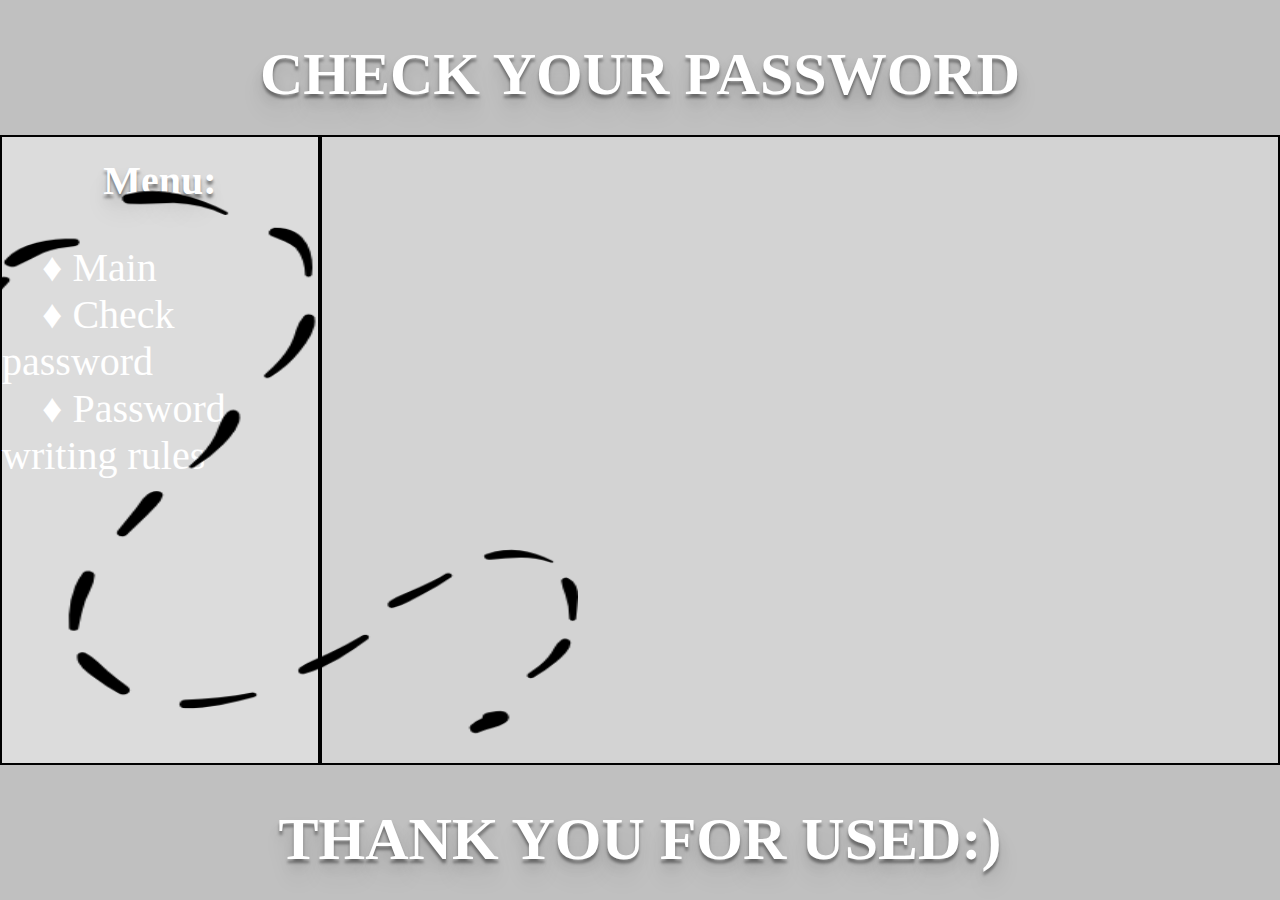
<file: index.html>
<!DOCTYPE html>
<!DOCTYPE html>
<html lang="en">
<head>
	<meta charset="UTF-8">
	<meta http-equiv="X-UA-Compatible" content="IE=edge">
	<meta name="viewport" content="width=device-width, initial-scale=1.0">
	<title>Password check</title>
	<link rel="shortcut icon" href="img/lock.png">
	<link rel="stylesheet" href="style.css">
</head>
<body>
	<header>
		<h1>check your password</h1>
	</header>
	<section>
		<div class="menu">
			<h2>Menu:</h2>
			<ul>
				<li><a href="#">&#9830 Main</a></li>
				
				
				<li><a href="check.html">&#9830 Check password</a></li>
			
		
				<li><a href="rules.html">&#9830 Password writing rules</a></li>
		</ul>
				
		
		</div>
		<div class="main">
			<img class="img-2" src="img/curved-arrow-with-broken-line.png" alt="">
		</div>
	</section>
	<footer>
		<h1>Thank you for used:)</h1>
	</footer>
	
</body>
</html>
</file>
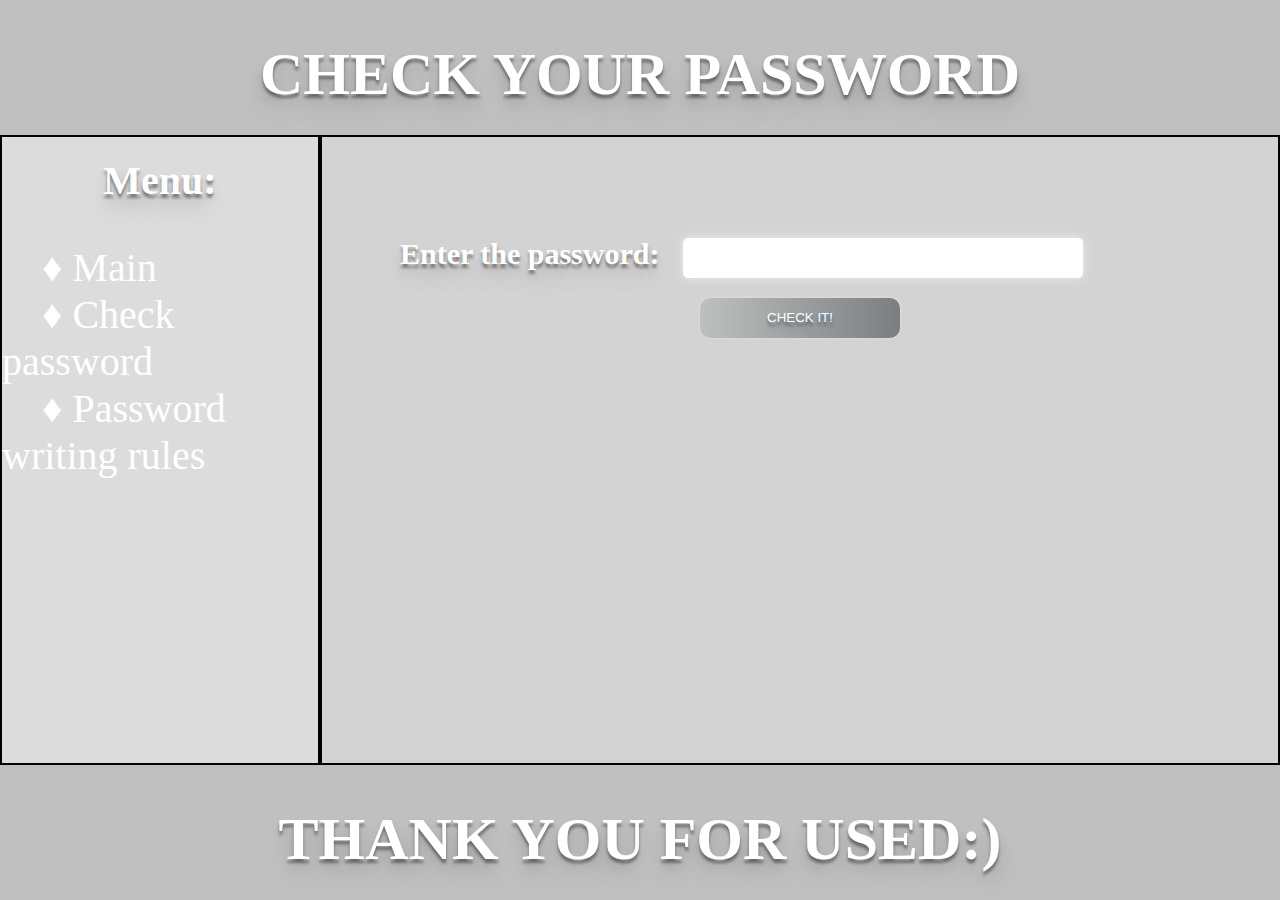
<file: check.html>
<!DOCTYPE html>
<html lang="en">
<head>
	<meta charset="UTF-8">
	<meta http-equiv="X-UA-Compatible" content="IE=edge">
	<meta name="viewport" content="width=device-width, initial-scale=1.0">
	<title>Password check</title>
	<link rel="shortcut icon" href="img/lock.png">
	<link rel="stylesheet" href="style.css">
</head>
<body>
	<header>
		<h1>check your password</h1>
	</header>
	<section>
		<div class="menu">
			<h2>Menu:</h2>
			<ul>
				<li><a href="index.html">&#9830 Main</a></li>
				
				
				<li><a href="#">&#9830 Check password</a></li>
			
		
				<li><a href="rules.html">&#9830 Password writing rules</a></li>
		</ul>
				
		
		</div>
		<div class="main">
            <div class="input">
                <label for="password" >Enter the password:</label>
                <input type="text"  id="password">
            </div>
            <div class="btn-check">
                <button class="check-it" onclick="checkit()">Check it!</button>
            </div>
            <div id="result"></div>
            
            
		</div>
	</section>
	<footer>
		<h1>Thank you for used:)</h1>
	</footer>
    <script src="script.js"></script>
	
</body>
</html>
</file>
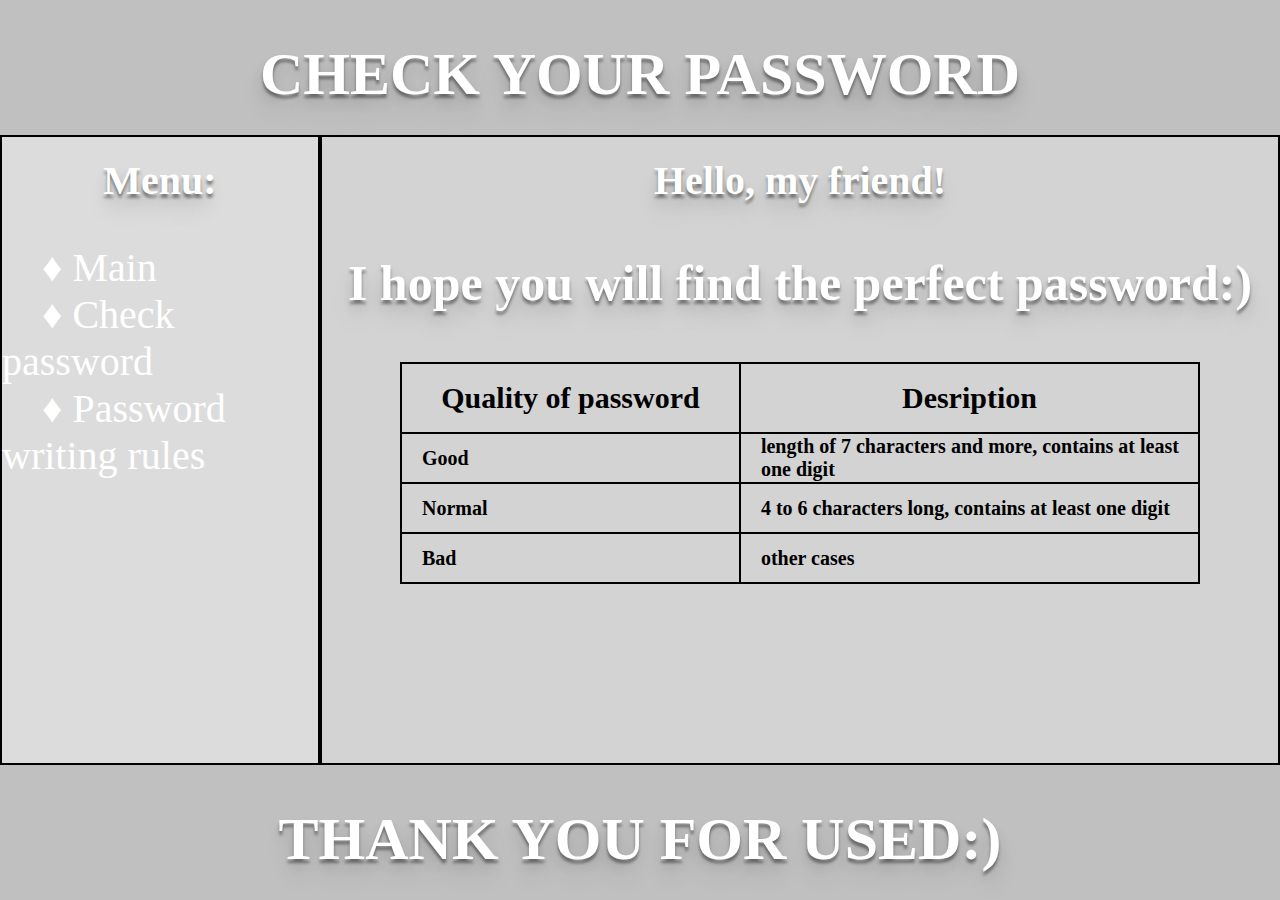
<file: rules.html>
<!DOCTYPE html>
<html lang="en">
<head>
	<meta charset="UTF-8">
	<meta http-equiv="X-UA-Compatible" content="IE=edge">
	<meta name="viewport" content="width=device-width, initial-scale=1.0">
	<title>Password check</title>
	<link rel="shortcut icon" href="img/lock.png">
	<link rel="stylesheet" href="style.css">
</head>
<body>
	<header>
		<h1>check your password</h1>
	</header>
	<section>
		<div class="menu">
			<h2>Menu:</h2>
			<ul>
				<li><a href="index.html">&#9830 Main</a></li>
				
				
				<li><a href="check.html">&#9830 Check password</a></li>
			
		
				<li><a href="#">&#9830 Password writing rules</a></li>
		</ul>
				
		
		</div>
		<div class="main">
            <h2>Hello, my friend!</h2>
            <h3>I hope you will find the perfect password:)</h3>
            <table>
                <tbody>
                    <tr>
                        <th class="th-1">Quality of password</th>
                        <th class="th-2">Desription</th>
                        
                      </tr>
                  <tr>
                    <td>Good</td>
                    <td>
                        length of 7 characters and more, contains at least one digit</td>
                    
                  </tr>
                  <tr>
                    <td>Normal</td>
                    <td>4 to 6 characters long, contains at least one digit</td>
                    
                  </tr>
                  <tr>
                    <td>Bad</td>
                    <td>other cases</td>
                    
                  </tr>
                </tbody>
              </table>
			
		</div>
	</section>
	<footer>
		<h1>Thank you for used:)</h1>
	</footer>
	
</body>
</html>
</file>
<file: style.css>
* {
  margin: 0;
  padding: 0;
  box-sizing: border-box;
}
body {
  height: 100%;
}
a {
  text-decoration: none;
  font-size: 40px;
  margin: 40px;
  color: white;
}
a:hover {
  color: black;
  text-shadow: 0px 4px 3px rgba(0, 0, 0, 0.4), 0px 8px 13px rgba(0, 0, 0, 0.1),
    0px 10px 12px rgba(0, 0, 0, 0.1);
}
.main {
  position: relative;
}
.main .img-2 {
  position: absolute;
  height: 550px;
  width: 800px;
  right: 700px;
  top: 50px;
}

h1 {
  text-transform: uppercase;
  text-align: center;
  font-weight: 900;
  font-size: 60px;
  color: white;
  text-shadow: 0px 4px 3px rgba(0, 0, 0, 0.4), 0px 8px 13px rgba(0, 0, 0, 0.1),
    0px 18px 23px rgba(0, 0, 0, 0.1);
}
ul {
  margin-top: 40px;
  list-style-type: square;
}
h2 {
  color: white;
  margin-top: 20px;
  text-align: center;
  font-size: 40px;
  font-weight: 900;
  text-shadow: 0px 4px 3px rgba(0, 0, 0, 0.4), 0px 8px 13px rgba(0, 0, 0, 0.1),
    0px 18px 23px rgba(0, 0, 0, 0.1);
}
header {
  background-color: #c0c0c0;
  height: 15vh;
  width: 100%;
  padding-top: 40px;
}
section {
  display: flex;
}
.menu {
  height: 70vh;
  width: 25%;
  background-color: #dcdcdc;
  border: 2px solid black;
}
.main {
  height: 70vh;
  width: 75%;
  background-color: #d3d3d3;
  border: 2px solid black;
}
footer {
  height: 15vh;
  background-color: #c0c0c0;
  padding-top: 40px;
}
table {
  margin: 0 auto;

  border-collapse: collapse;
  width: 800px;

  border: 2px solid black;
}
td:hover {
  background-color: white;
}
th,
td {
  border: 2px solid black;
}
th {
  font-size: 30px;
  font-weight: 900;
  height: 70px;
}
.th-1 {
  width: 500px;
}
.th-2 {
  width: 700px;
}
td {
  padding-left: 20px;
  font-size: 20px;
  font-weight: 900;
  height: 50px;
}
h3 {
  padding-top: 50px;
  padding-bottom: 50px;
  color: white;
  font-size: 50px;
  text-align: center;
  text-shadow: 0px 4px 3px rgba(0, 0, 0, 0.4), 0px 8px 13px rgba(0, 0, 0, 0.1),
    0px 18px 23px rgba(0, 0, 0, 0.1);
}
.input {
  margin: 0 auto;
  width: 800px;
  padding-top: 100px;
}
label {
  color: white;
  font-size: 30px;
  font-weight: 900;
  text-shadow: 0px 4px 3px rgba(0, 0, 0, 0.4), 0px 8px 13px rgba(0, 0, 0, 0.1),
    0px 18px 23px rgba(0, 0, 0, 0.1);
}
input {
  margin-left: 20px;
  height: 40px;
  width: 400px;
  border-radius: 5px;
  box-shadow: 0 0 10px #eee;
  border: 1px;
  font-size: 20px;
  padding-left: 10px;
}
.check-it {
  height: 40px;
  width: 200px;
  border-radius: 20px;
}
.check-it {
  position: relative;
  left: 50%;
  transform: translate(-50%, 0);
  background-image: linear-gradient(
    to right,
    #bdc0be 0%,
    #797d80 51%,
    #d7dfda 100%
  );
  border: none;

  flex: 1 1 auto;
  text-align: center;
  text-transform: uppercase;
  transition: 0.5s;
  background-size: 200% auto;
  color: white;
  box-shadow: 0 0 2px #eee;
  border-radius: 10px;
  text-shadow: 0px 4px 3px rgba(0, 0, 0, 0.4), 0px 8px 13px rgba(0, 0, 0, 0.1),
    0px 18px 23px rgba(0, 0, 0, 0.1);
}
.check-it:hover {
  background-position: right center;
}
.btn-check {
  padding-top: 20px;
}
input:focus {
  outline: none;
}
.check-it:active {
  box-shadow: 0 0 30px #eee;
}
#result {
  text-align: center;
  padding-top: 30px;
  font-size: 30px;
  font-weight: 900;
}
</file>
